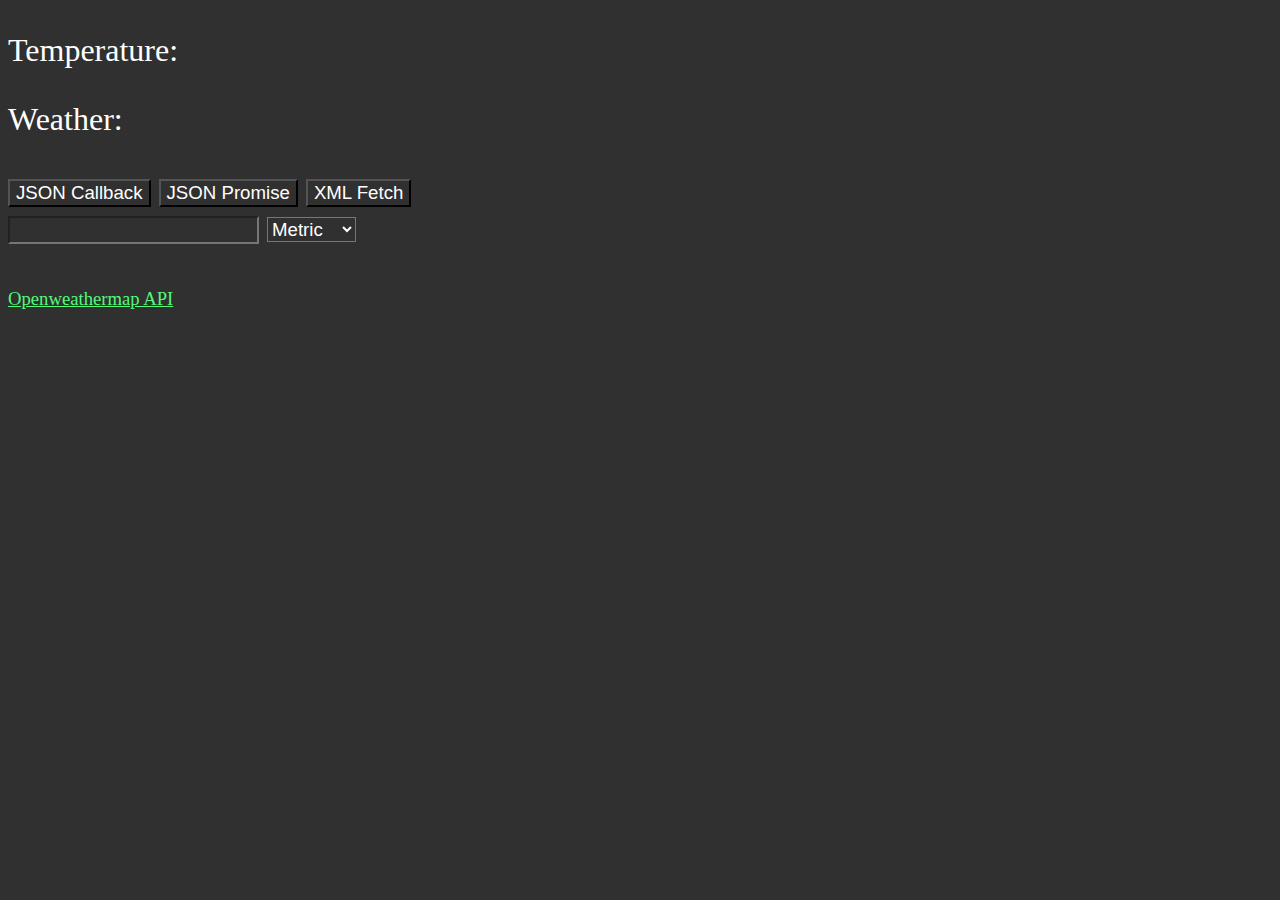
<file: openweather_api/index.html>
<!DOCTYPE html>

<html lang="en">
  <head>
    <meta charset="utf-8" />
    <meta name="viewport" content="width=device-width, initial-scale=1.0" />
    <title>Weather</title>
    <link rel="stylesheet" href="style.css" />
    <script src="util.js" defer></script>
    <script src="app_json_callback.js" defer></script>
    <script src="app_json_promise.js" defer></script>
    <script src="app_xml_fetch.js" defer></script>
    <script src="app.js" defer></script>
  </head>
  <body>
    <div class="indicators">
      <p>Temperature: <span id="temp"></span></p>
      <p>Weather: <span id="weatherDescription"></span></p>
    </div>
    <div class="buttons">
      <button id="JSON callback">JSON Callback</button>
      <button id="JSON promise">JSON Promise</button>
      <button id="XML fetch">XML Fetch</button>
    </div>
    <div class="inputs">
      <input type="text" />
      <select>
        <option value="metric">Metric</option>
        <option value="imperial">Imperial</option>
      </select>
    </div>
  </body>
  <footer>
    <p><a href="https://openweathermap.org/api">Openweathermap API</a></p>
  </footer>
</html>
</file>
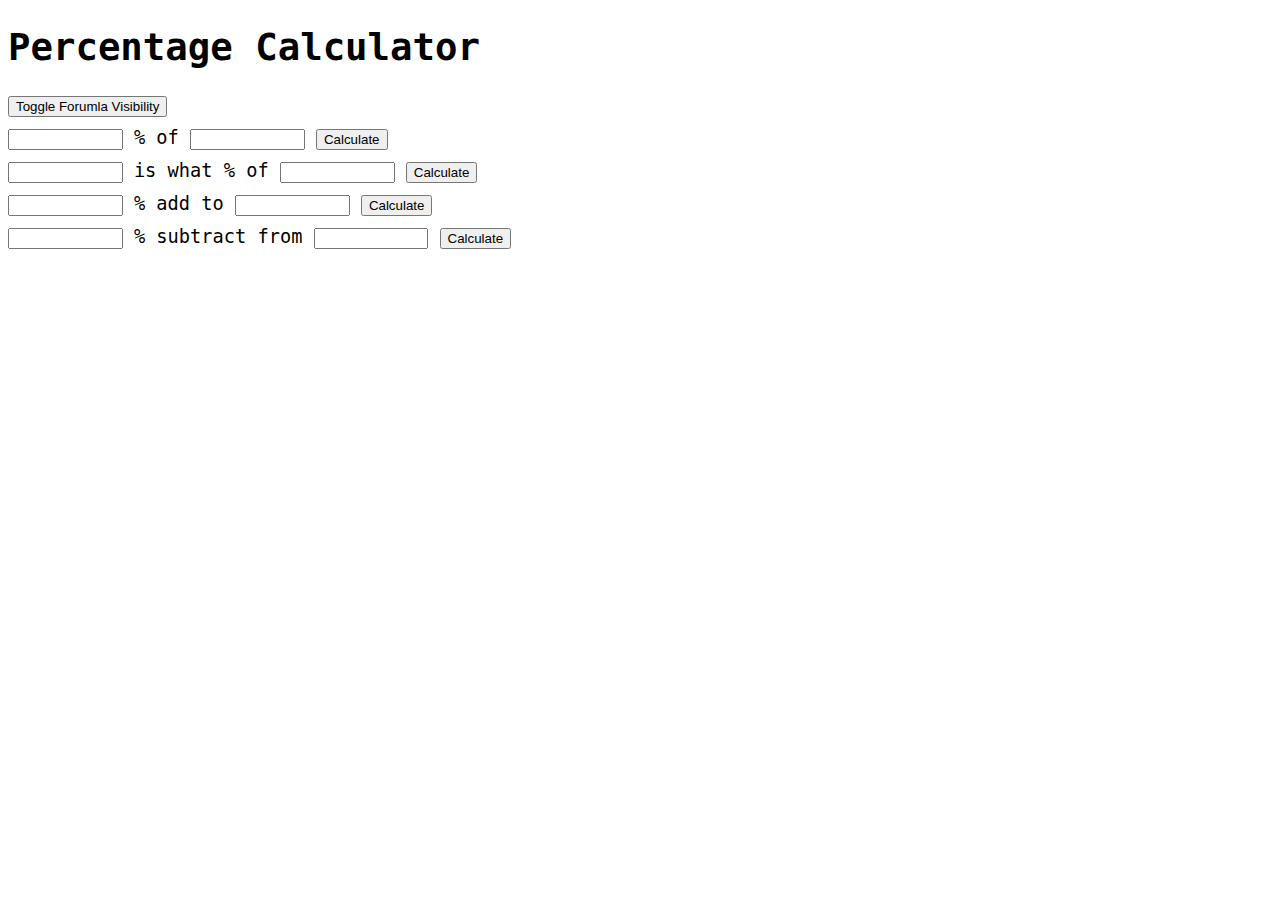
<file: percentage_calculator/index.html>
<!DOCTYPE html>

<html lang="en">
  <head>
    <meta charset="UTF-8" />
    <meta name="viewport" content="width=device-width, initial-scale=1.0" />
    <title>Percentage Calculator</title>
    <link rel="stylesheet" href="style.css" />
    <script src="app.js" defer></script>
  </head>
  <body>
    <header>
      <h1>Percentage Calculator</h1>
      <button id="toggle-formula">Toggle Forumla Visibility</button>
    </header>
    <main>
      <div>
        <input type="number" onfocus="this.value=''" /> % of
        <input type="number" onfocus="this.value=''" />
        <button class="calculate-button">Calculate</button>
      </div>
      <div>
        <input type="number" onfocus="this.value=''" /> is what % of
        <input type="number" onfocus="this.value=''" />
        <button class="calculate-button">Calculate</button>
      </div>
      <div>
        <input type="number" onfocus="this.value=''" /> % add to
        <input type="number" onfocus="this.value=''" />
        <button class="calculate-button">Calculate</button>
      </div>
      <div>
        <input type="number" onfocus="this.value=''" /> % subtract from
        <input type="number" onfocus="this.value=''" />
        <button class="calculate-button">Calculate</button>
      </div>
    </main>
    <div class="result">Answer</div>
    <div class="formula">Formula</div>
  </body>
</html>
</file>
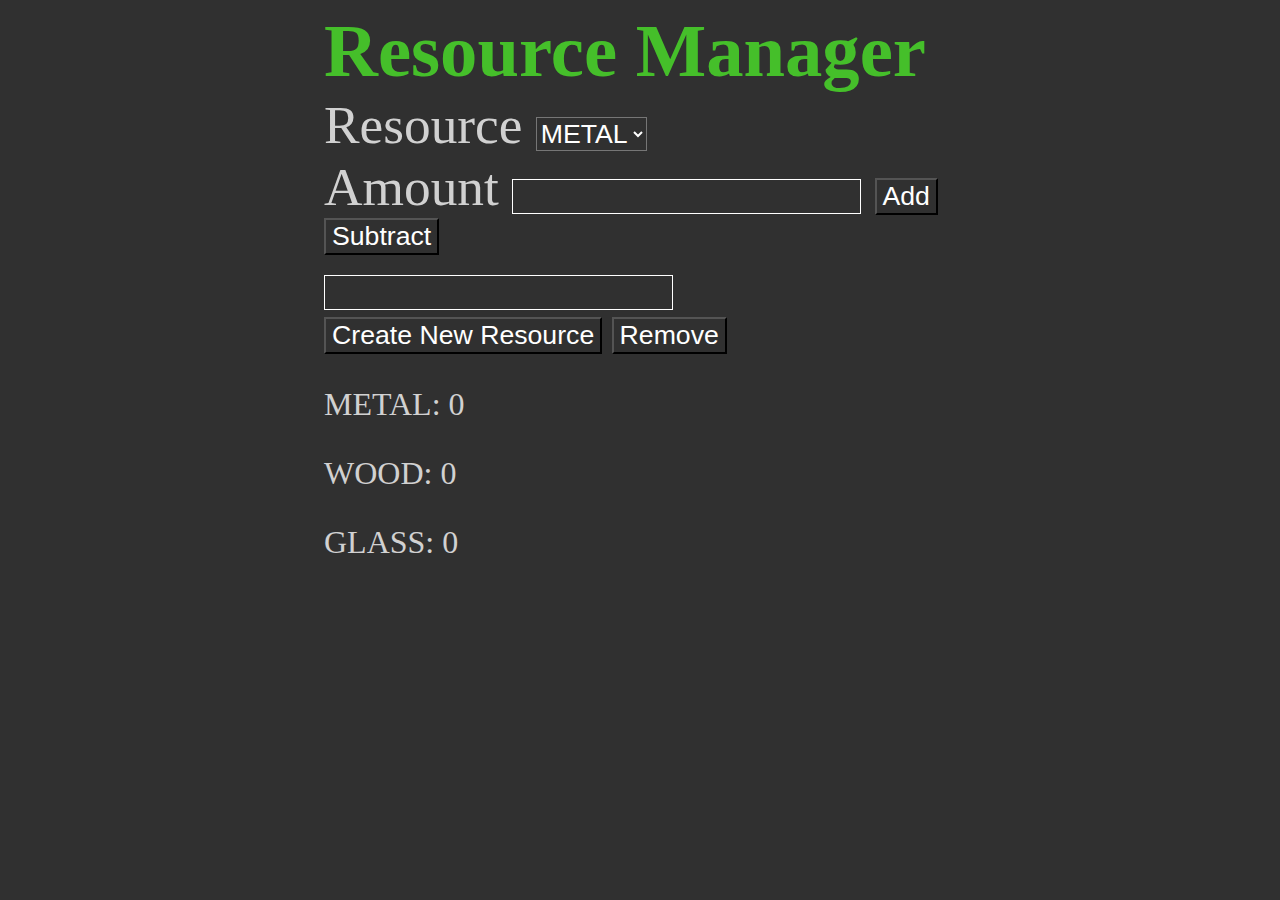
<file: resource_manager/index.html>
<html lang="en">
  <head>
    <meta charset="UTF-8" />
    <meta name="viewport" content="width=device-width, initial-scale=1.0" />
    <title>Resource Manager</title>
    <link rel="stylesheet" href="style.css" />
    <script src="app.js" defer></script>
  </head>
  <body>
    <header>
      <h1>Resource Manager</h1>
    </header>
    <main>
      <section class="input">
        <div>
          <label for="resources">Resource</label>
          <select id="resources">
            <option value="METAL" id="METAL">METAL</option>
            <option value="WOOD" id="WOOD">WOOD</option>
            <option value="GLASS" id="GLASS">GLASS</option>
          </select>
        </div>
        <div>
          <label for="amount">Amount</label>
          <input type="number" id="amount" />
          <button id="add">Add</button>
          <button id="subtract">Subtract</button>
        </div>
      </section>
      <section class="create">
        <div class="create-remove-resources">
          <input type="text" />
          <button id="new-resource">Create New Resource</button>
          <button id="remove-resource">Remove</button>
        </div>
      </section>
      <section class="show">
        <div>
          <p>METAL: <span id="METAL-amount"></span></p>
          <p>WOOD: <span id="WOOD-amount"></span></p>
          <p>GLASS: <span id="GLASS-amount"></span></p>
        </div>
      </section>
    </main>
  </body>
</html>
</file>
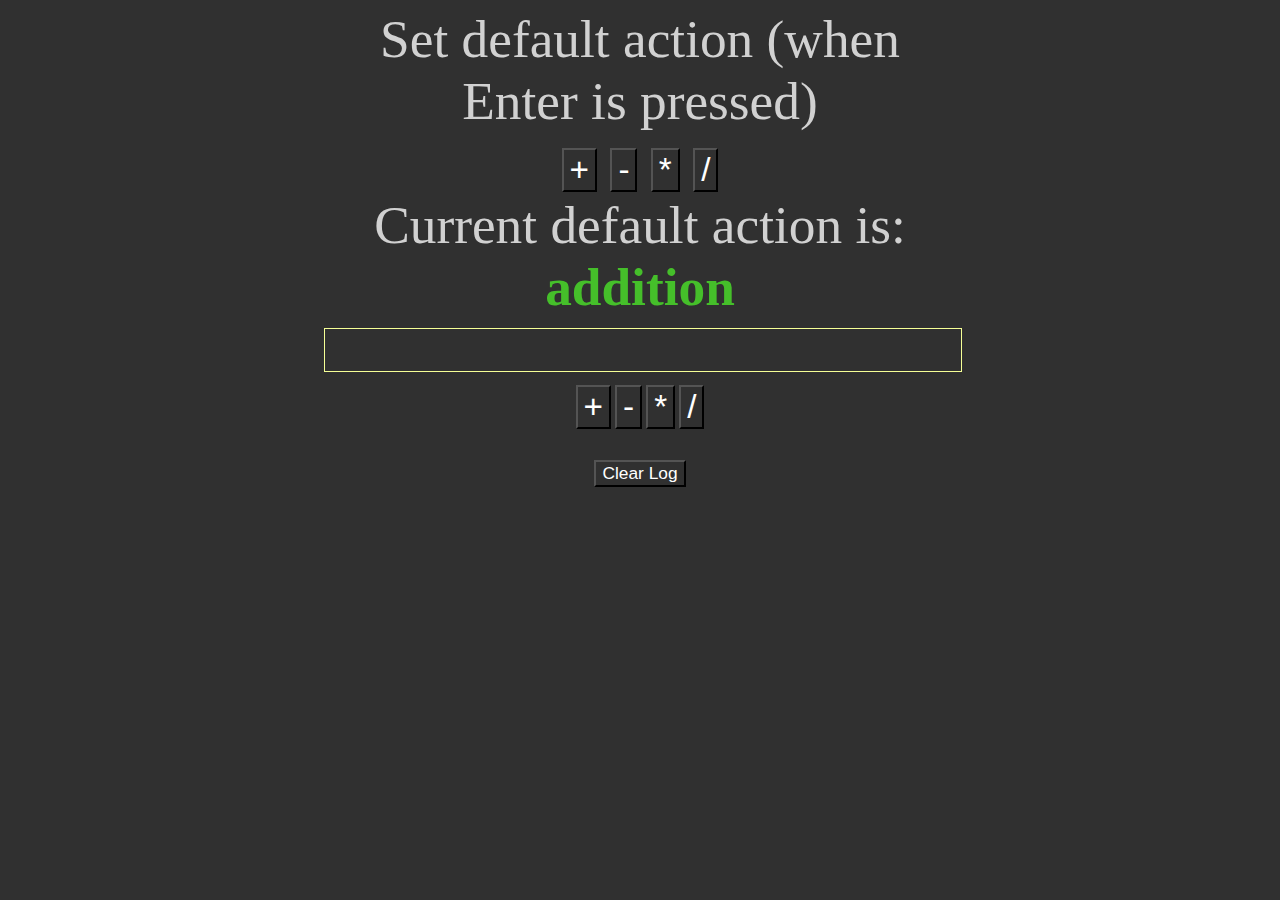
<file: unusual_calculator/index.html>
<!DOCTYPE html>

<html lang="en">
  <head>
    <meta charset="UTF-8" />
    <meta name="viewport" content="width=device-width, initial-scale=1.0" />
    <title>Unusual Calculator</title>
    <link rel="stylesheet" href="style.css" />
    <script src="app.js" defer></script>
  </head>
  <body>
    <div class="defaults">
      <span>Set default action (when Enter is pressed)</span><br />
      <button>+</button> <button>-</button> <button>*</button> <button>/</button
      ><br />
      Current default action is: <span id="default-indicator">addition</span
      ><br />
    </div>
    <div class="calculator">
      <input type="text" /> <br />
      <button>+</button> <button>-</button> <button>*</button> <button>/</button
      ><br />
    </div>
    <div class="result">Result:</div>
    <div class="log">
      <button>Clear Log</button>
      <ul></ul>
    </div>
  </body>
</html>
</file>
<file: openweather_api/style.css>
html {
  background-color: #303030;
  color: #ffffff;
  font-size: 24pt;
}

select {
  background-color: inherit;
  color: inherit;
  font-size: 14pt;
}

input {
  background-color: inherit;
  color: inherit;
  outline: none;
  font-size: 14pt;
}

button {
  background-color: inherit;
  color: inherit;
  font-size: 14pt;
}

a {
  color: #50fa7b;
  font-size: 14pt;
}
</file>
<file: percentage_calculator/style.css>
html {
  font-size: 14pt;
  font-family: monospace;
}

button {
  margin-bottom: 10px;
}

input {
  width: 80pt;
}

.result {
  font-size: 24pt;
  display: none;
}

.formula {
  margin-top: 10px;
  font-size: 20pt;
  display: none;
}

.visible {
  display: block;
}
</file>
<file: resource_manager/style.css>
html {
  background-color: #303030;
  color: #d1d1d1;
  font-size: 28pt;
}

h1 {
  color: #45bf2a;
  margin: auto;
  width: 50%;
}

button {
  background-color: #303030;
  color: white;
  font-size: 20pt;
}

input {
  background-color: #303030;
  color: white;
  outline: none;
  border: 1px solid white;
  font-size: 20pt;
}

select {
  background-color: #303030;
  color: white;
  font-size: 20pt;
}

.create {
  margin: auto;
  width: 50%;
}

.show {
  font-size: 24pt;
  margin: auto;
  width: 50%;
}

.input {
  font-size: 40pt;
  margin: auto;
  width: 50%;
}

.create-remove-resources {
  margin-top: 20px;
}
</file>
<file: unusual_calculator/style.css>
html {
  background-color: #303030;
  color: #d1d1d1;
}

.defaults {
  font-size: 40pt;
  width: 50%;
  margin: auto;
  text-align: center;
}

.defaults button {
  font-size: 25pt;
}

.calculator {
  margin: auto;
  width: 50%;
  padding: 10px;
  text-align: center;
}

.calculator input {
  width: 100%;
  height: 30pt;
  font-size: 28pt;
  text-align: center;
  background-color: #303030;
  border: 1px solid #f5ff96;
  color: white;
  outline: none;
}

.calculator button {
  margin-top: 10pt;
  font-size: 25pt;
}

#default-indicator {
  font-weight: bold;
}

.add-multiply {
  color: #45bf2a;
}

.subtract-divide {
  color: #ff598b;
}

.result {
  font-size: 32pt;
  text-align: center;
  color: #84f4fa;
  margin: auto;
  width: 50%;
  padding: 10px;
  display: none;
}

.log {
  font-size: 25pt;
  text-align: center;
  margin: auto;
  width: 50%;
  padding: 10px;
}

.log button {
  font-size: 13pt;
}

button {
  background-color: #303030;
  color: white;
}

ul {
  list-style-type: none;
  padding-left: 0;
}

.visible {
  display: block;
}
</file>
